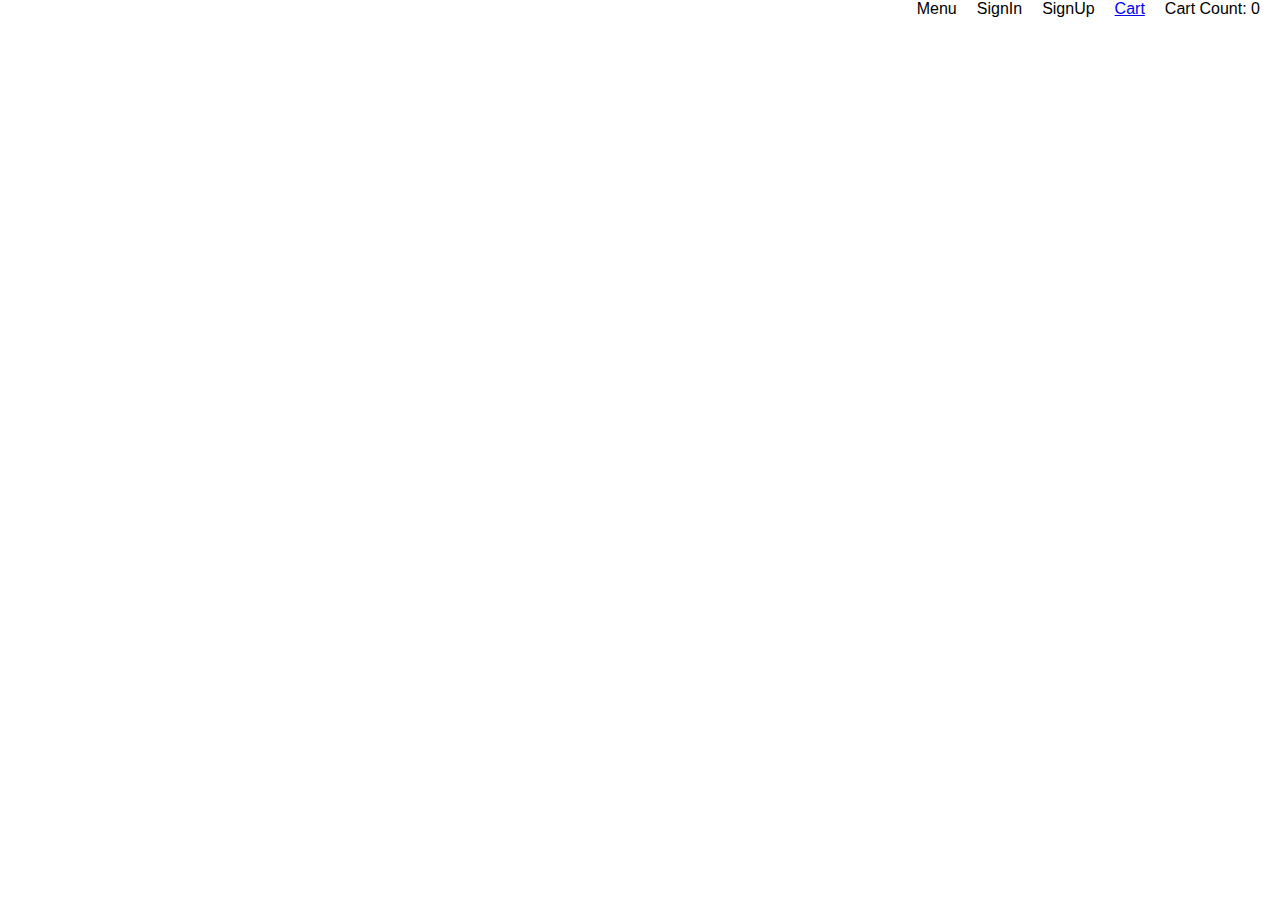
<file: index.html>
<!DOCTYPE html>
<html lang="en">

  <head>
    <meta charset="UTF-8" />
    <meta http-equiv="X-UA-Compatible" content="IE=edge" />
    <meta name="viewport" content="width=device-width, initial-scale=1.0" />
    <title>Home</title>
    <link rel="stylesheet" href="/style/index.css">
  </head>

  <body>
    <div id="navbar">
      
      <div>Menu</div>
      <div>SignIn</div>
      <div>SignUp</div>
      <div ><a href="cart.html">Cart</a></div>
      <div id="count"></div>
    </div>

    <div id="menu">
      
      <!--Show indian dishes here in grid format-->
      <!-- add an add to cart button to each dish, give it HTML id as 'addtocart' -->

    </div>
  </body>

</html>
<script src="/scripts/index.js"></script>
</file>
<file: style/index.css>
body{
    margin: 0;
    padding: 0px;
    font-family: sans-serif;
}
#navbar{
    display: flex;
    flex-direction: row;
    justify-content: end;
}
#navbar>div{
    margin-right: 20px;
}
#menu{
    display: grid;
    grid-template-columns: repeat(4,1fr);
    grid-gap: 20px;
    margin: 20px auto;
    text-align: center;
}
#menu>div>img{
    width: 200px;
    height: 200px;
}
</file>
